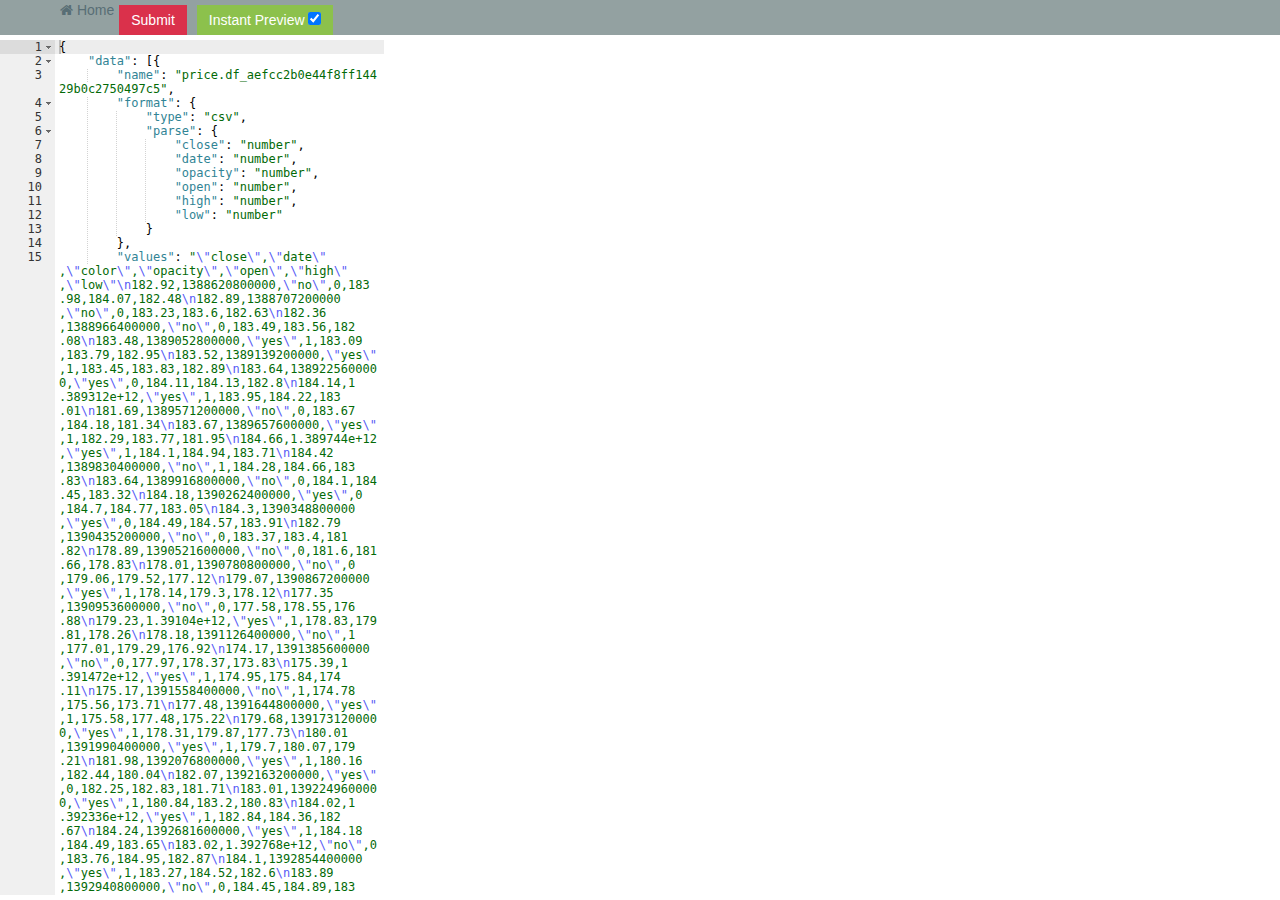
<file: candlestick.html>
<!doctype HTML>
<meta charset = 'utf-8'>
<html>
  <head>
    <link rel='stylesheet' href='./libraries/frameworks/uikit/css/uikit.min.css'>
    <link rel='stylesheet' href='./libraries/frameworks/uikit/css/docs.css'>
    <link rel='stylesheet' href='./css/googleopensans.css'>
    <link rel='stylesheet' href='./libraries/frameworks/uikit/css/index.css'>
    <link rel='stylesheet' href='./libraries/frameworks/uikit/css/jumbotron.css'>
    <link rel='stylesheet' href='./libraries/highlighters/highlight.js/css/solarized_dark.css'>
    <link rel='stylesheet' href='./css/local.css'>
    
    <script src='./js/jquery.min.js' type='text/javascript'></script>
    <script src='./libraries/frameworks/uikit/js/uikit.min.js' type='text/javascript'></script>
    <script src='./js/angular.min.js' type='text/javascript'></script>
    <script src='./js/ace.js' type='text/javascript'></script>
    <script src='./js/ui-ace.min.js' type='text/javascript'></script>
    <script src='./js/lodash.js' type='text/javascript'></script>
    <script src='./js/beautify.js' type='text/javascript'></script>
    <script src='./js/d3.v3.js' type='text/javascript'></script>
    <script src='./js/vega.js' type='text/javascript'></script>
    
    <style>
    .rChart {
      display: block;
      margin-left: auto; 
      margin-right: auto;
      width: 800px;
      height: 400px;
    }  
    </style>
    
  </head>
  <body ng-app='myApp' ng-controller='MainCtrl'>
    
    <div></div>    
        <nav class="uk-navbar">
      <ul class="uk-navbar-nav">
     <li>
      <!--a href="/index.html"-->
         
        <i class='uk-icon-home'> </i>Home
      <!--/a-->
    </li>
    <li>
         <button href="#" class='uk-button uk-button-danger' 
          style='margin-left:5px; margin-top:5px; margin-right:5px;' ng-click='parseSpec()'>
           Submit
          </button>
    </li>
    <li>
      <div class='uk-button uk-button-success' 
        style='margin-left:5px; margin-top:5px; margin-right:5px;'>
      Instant Preview
      <input id="checkSlave" type="checkbox" ng-model="preview">
     </div>
    </li>
  </ul>
    </nav>
        <div class="uk-grid">
  <div id='editor' ng-model='exampleCode' ui-ace="aceOptions">
  </div><br/>
   <div id='vis'>
     
   </div>
   
   <script>
    var lodash = angular.module('lodash', []);
    lodash.factory('_', function () {
      return window._;
      });
    
    var params = {
 "dom": "chart51b8784d52b7",
"width":    800,
"height":    400,
"bodyattrs": "ng-app='myApp' ng-controller='MainCtrl'",
"spec": {
 "data": [
 {
 "name": "price.df_aefcc2b0e44f8ff14429b0c2750497c5",
"format": {
 "type": "csv",
"parse": {
 "close": "number",
"date": "number",
"opacity": "number",
"open": "number",
"high": "number",
"low": "number" 
} 
},
"values": "\"close\",\"date\",\"color\",\"opacity\",\"open\",\"high\",\"low\"\n182.92,1388620800000,\"no\",0,183.98,184.07,182.48\n182.89,1388707200000,\"no\",0,183.23,183.6,182.63\n182.36,1388966400000,\"no\",0,183.49,183.56,182.08\n183.48,1389052800000,\"yes\",1,183.09,183.79,182.95\n183.52,1389139200000,\"yes\",1,183.45,183.83,182.89\n183.64,1389225600000,\"yes\",0,184.11,184.13,182.8\n184.14,1.389312e+12,\"yes\",1,183.95,184.22,183.01\n181.69,1389571200000,\"no\",0,183.67,184.18,181.34\n183.67,1389657600000,\"yes\",1,182.29,183.77,181.95\n184.66,1.389744e+12,\"yes\",1,184.1,184.94,183.71\n184.42,1389830400000,\"no\",1,184.28,184.66,183.83\n183.64,1389916800000,\"no\",0,184.1,184.45,183.32\n184.18,1390262400000,\"yes\",0,184.7,184.77,183.05\n184.3,1390348800000,\"yes\",0,184.49,184.57,183.91\n182.79,1390435200000,\"no\",0,183.37,183.4,181.82\n178.89,1390521600000,\"no\",0,181.6,181.66,178.83\n178.01,1390780800000,\"no\",0,179.06,179.52,177.12\n179.07,1390867200000,\"yes\",1,178.14,179.3,178.12\n177.35,1390953600000,\"no\",0,177.58,178.55,176.88\n179.23,1.39104e+12,\"yes\",1,178.83,179.81,178.26\n178.18,1391126400000,\"no\",1,177.01,179.29,176.92\n174.17,1391385600000,\"no\",0,177.97,178.37,173.83\n175.39,1.391472e+12,\"yes\",1,174.95,175.84,174.11\n175.17,1391558400000,\"no\",1,174.78,175.56,173.71\n177.48,1391644800000,\"yes\",1,175.58,177.48,175.22\n179.68,1391731200000,\"yes\",1,178.31,179.87,177.73\n180.01,1391990400000,\"yes\",1,179.7,180.07,179.21\n181.98,1392076800000,\"yes\",1,180.16,182.44,180.04\n182.07,1392163200000,\"yes\",0,182.25,182.83,181.71\n183.01,1392249600000,\"yes\",1,180.84,183.2,180.83\n184.02,1.392336e+12,\"yes\",1,182.84,184.36,182.67\n184.24,1392681600000,\"yes\",1,184.18,184.49,183.65\n183.02,1.392768e+12,\"no\",0,183.76,184.95,182.87\n184.1,1392854400000,\"yes\",1,183.27,184.52,182.6\n183.89,1392940800000,\"no\",0,184.45,184.89,183.8\n184.91,1.3932e+12,\"yes\",1,184.28,186.15,184.2\n184.84,1393286400000,\"no\",0,185.06,185.59,184.23\n184.85,1393372800000,\"yes\",0,185.11,185.6,184.33\n185.82,1393459200000,\"yes\",1,184.58,185.87,184.37\n186.29,1393545600000,\"yes\",1,185.79,187.15,185.05\n184.98,1393804800000,\"no\",1,184.65,185.45,183.75\n187.58,1393891200000,\"yes\",1,186.79,187.98,186.75" 
} 
],
"scales": [
 {
 "name": "fill",
"type": "ordinal",
"reverse": false,
"round": false,
"points": true,
"sort": true,
"range": [ "red", "green" ],
"domain": [ "no", "yes" ] 
},
{
 "name": "stroke",
"type": "ordinal",
"reverse": false,
"round": false,
"points": true,
"sort": true,
"range": [ "red", "green" ],
"domain": [ "no", "yes" ] 
},
{
 "name": "x",
"type": "time",
"reverse": false,
"round": false,
"clamp": false,
"nice": "week",
"range": "width",
"domain": {
 "fields": [
 {
 "data": "price.df_aefcc2b0e44f8ff14429b0c2750497c5",
"field": "data.date" 
},
{
 "data": "price.df_aefcc2b0e44f8ff14429b0c2750497c5",
"field": "data.date" 
} 
] 
} 
},
{
 "name": "y",
"type": "linear",
"reverse": false,
"round": false,
"clamp": false,
"nice": true,
"zero": false,
"range": "height",
"domain": {
 "fields": [
 {
 "data": "price.df_aefcc2b0e44f8ff14429b0c2750497c5",
"field": "data.close" 
},
{
 "data": "price.df_aefcc2b0e44f8ff14429b0c2750497c5",
"field": "data.open" 
},
{
 "data": "price.df_aefcc2b0e44f8ff14429b0c2750497c5",
"field": "data.high" 
},
{
 "data": "price.df_aefcc2b0e44f8ff14429b0c2750497c5",
"field": "data.low" 
} 
] 
} 
},
{
 "name": "opacity",
"type": "linear",
"reverse": false,
"round": false,
"clamp": false,
"nice": true,
"zero": false,
"range": [      0,      1 ],
"domain": {
 "fields": [
 {
 "data": "price.df_aefcc2b0e44f8ff14429b0c2750497c5",
"field": "data.opacity" 
} 
] 
} 
} 
],
"marks": [
 {
 "type": "rect",
"properties": {
 "update": {
 "y": {
 "scale": "y",
"field": "data.close" 
},
"x": {
 "scale": "x",
"field": "data.date" 
},
"fill": {
 "scale": "fill",
"field": "data.color" 
},
"fillOpacity": {
 "scale": "opacity",
"field": "data.opacity" 
},
"stroke": {
 "scale": "stroke",
"field": "data.color" 
},
"y2": {
 "scale": "y",
"field": "data.open" 
},
"width": {
 "value":      3 
} 
},
"ggvis": {
 "data": {
 "value": "price.df_aefcc2b0e44f8ff14429b0c2750497c5" 
} 
} 
},
"from": {
 "data": "price.df_aefcc2b0e44f8ff14429b0c2750497c5" 
} 
},
{
 "type": "rect",
"properties": {
 "update": {
 "x": {
 "scale": "x",
"field": "data.date" 
},
"fill": {
 "scale": "fill",
"field": "data.color" 
},
"stroke": {
 "scale": "stroke",
"field": "data.color" 
},
"y": {
 "scale": "y",
"field": "data.high" 
},
"y2": {
 "scale": "y",
"field": "data.low" 
},
"width": {
 "value":    0.5 
},
"fillOpacity": {
 "value":      1 
} 
},
"ggvis": {
 "data": {
 "value": "price.df_aefcc2b0e44f8ff14429b0c2750497c5" 
} 
} 
},
"from": {
 "data": "price.df_aefcc2b0e44f8ff14429b0c2750497c5" 
} 
} 
],
"width":    600,
"height":    400,
"legends": [
 {
 "fill": "fill",
"orient": "right",
"title": "" 
},
{
 "stroke": "stroke",
"orient": "right",
"title": "" 
} 
],
"axes": [
 {
 "type": "x",
"scale": "x",
"orient": "bottom",
"layer": "back",
"grid": true,
"title": "date" 
},
{
 "type": "y",
"scale": "y",
"orient": "left",
"layer": "back",
"grid": true,
"title": "close" 
} 
],
"padding": null,
"ggvis_opts": {
 "width":    600,
"height":    400,
"keep_aspect": false,
"resizable": true,
"padding": {},
"duration":    250,
"renderer": "svg",
"hover_duration":      0 
},
"handlers": [] 
},
"id": "chart51b8784d52b7" 
}
    var myApp = angular.module('myApp', ['ui.ace', 'lodash'], 
      function($locationProvider){
        $locationProvider.html5Mode(true);
      }
    )
      
    // parse a spec and create a visualization view
    function parse(spec) {
      return vg.parse.spec(spec, function(chart){
        chart({el:'#vis'}).update(); 
      })
    }
    
    
    myApp.controller('MainCtrl', function($scope, $http, $location){  
      $scope.preview = true
      $scope.exampleCode = js_beautify(JSON.stringify(params.spec))
      
      $scope.aceOptions = {
        theme: 'solarized_light',
        mode: 'json',
        useWrapMode : true
      }
      
      $scope.parseSpec = function(){
        parse(JSON.parse($scope.exampleCode))
      }
      
      $scope.$watch('exampleCode', _.debounce(function(newCode){
        $scope.exampleCode = newCode
        if ($scope.preview){
          $scope.parseSpec()
        }
      }, 3000))
    })
   </script>
    
    
      <script>
      </script>     
          
  </body>
</html>
</file>
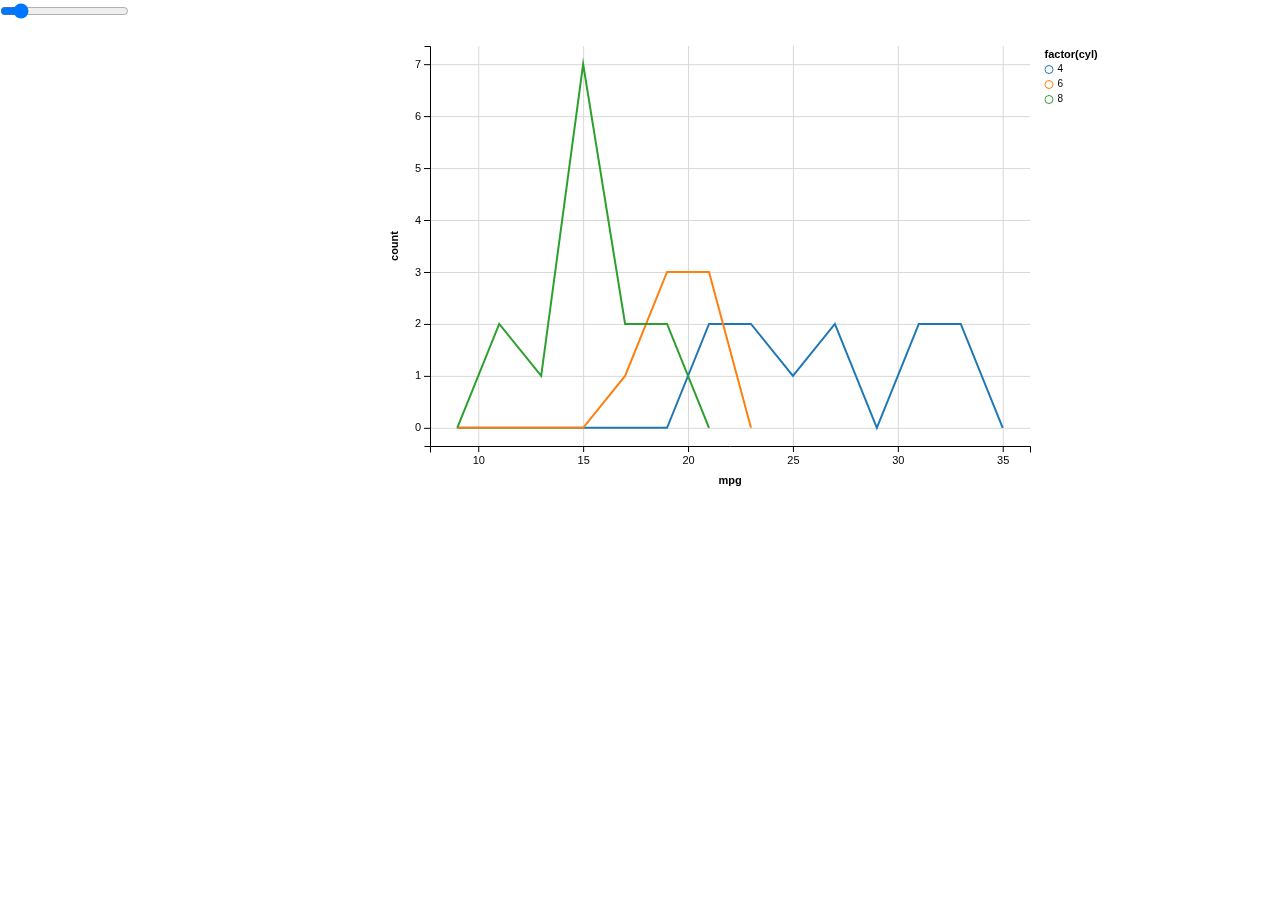
<file: experiment1.html>
<!doctype HTML>
<meta charset = 'utf-8'>
<html>
  <head>
    <link rel='stylesheet' href='libraries/frameworks/uikit/css/uikit.min.css'>
    <link rel='stylesheet' href='libraries/frameworks/uikit/css/docs.css'>
    <link rel='stylesheet' href='css/googleopensans.css'>
    <link rel='stylesheet' href='libraries/frameworks/uikit/css/index.css'>
    <link rel='stylesheet' href='libraries/frameworks/uikit/css/jumbotron.css'>
    <link rel='stylesheet' href='libraries/highlighters/highlight.js/css/solarized_dark.css'>
    <link rel='stylesheet' href='css/local.css'>
    
    <script src='js/jquery.min.js' type='text/javascript'></script>
    <script src='libraries/frameworks/uikit/js/uikit.min.js' type='text/javascript'></script>
    <script src='js/angular.min.js' type='text/javascript'></script>
    <script src='js/ace.js' type='text/javascript'></script>
    <script src='js/ui-ace.min.js' type='text/javascript'></script>
    <script src='js/lodash.js' type='text/javascript'></script>
    <script src='js/lodash_load.js' type='text/javascript'></script>
    <script src='js/beautify.js' type='text/javascript'></script>
    <script src='js/d3.v3.js' type='text/javascript'></script>
    <script src='js/vega.js' type='text/javascript'></script>
    <script src='js/ggvis.js' type='text/javascript'></script>
    
    <style>
    .rChart {
      display: block;
      margin-left: auto; 
      margin-right: auto;
      width: 800px;
      height: 400px;
    }  
    </style>
    
  </head>
  <body ng-app ng-controller='rChartsCtrl'>
    
    
      <div class='container'>
      <!--<input id='slider' type='range' min=1960 max=2010 ng-model='year' width=200>
      <span ng-bind='year'></span>-->
      <input type='range' ng-model='ctrls.mysize' min=1 max=10 />
      <div id='vis' class='rChart datamaps'></div>  
      </div>
      <script>
      var ctrls = {
        'mysize': 2
      }
      // parse a spec and create a visualization view
      function parse(spec) {
        return vg.parse.spec(spec, function(chart){
          chart({el:'#vis'}).update(); 
        })
      }
    
      function rChartsCtrl($scope){
        $scope.ctrls = ctrls;
        $scope.$watch('ctrls.mysize', function(linesize){
          opts.spec.marks[0].marks[0].properties.update.strokeWidth = {'value': +linesize}
          parse(opts.spec);
        },true)
      }
      </script>    
    <script>
  var opts = {
 "dom": "chartd642fc278e6",
"width":    800,
"height":    400,
"bodyattrs": "ng-app ng-controller='rChartsCtrl'",
"spec": {
 "data": [
 {
 "name": "mtcars0/regroup1/bin2_flat",
"format": {
 "type": "csv",
"parse": {
 "cyl": "number",
"x_": "number",
"count_": "number" 
} 
},
"values": "\"cyl\",\"factor(cyl)\",\"x_\",\"count_\"\n4,\"4\",9,0\n4,\"4\",11,0\n4,\"4\",13,0\n4,\"4\",15,0\n4,\"4\",17,0\n4,\"4\",19,0\n4,\"4\",21,2\n4,\"4\",23,2\n4,\"4\",25,1\n4,\"4\",27,2\n4,\"4\",29,0\n4,\"4\",31,2\n4,\"4\",33,2\n4,\"4\",35,0\n6,\"6\",9,0\n6,\"6\",11,0\n6,\"6\",13,0\n6,\"6\",15,0\n6,\"6\",17,1\n6,\"6\",19,3\n6,\"6\",21,3\n6,\"6\",23,0\n8,\"8\",9,0\n8,\"8\",11,2\n8,\"8\",13,1\n8,\"8\",15,7\n8,\"8\",17,2\n8,\"8\",19,2\n8,\"8\",21,0" 
},
{
 "name": "mtcars0/regroup1/bin2",
"source": "mtcars0/regroup1/bin2_flat",
"transform": [
 {
 "type": "treefacet",
"keys": [
 "data.cyl" 
] 
} 
] 
},
{
 "name": "scale/stroke",
"format": {
 "type": "csv",
"parse": null 
},
"values": "\"domain\"\n\"4\"\n\"6\"\n\"8\"" 
},
{
 "name": "scale/x",
"format": {
 "type": "csv",
"parse": {
 "domain": "number" 
} 
},
"values": "\"domain\"\n7.7\n36.3" 
},
{
 "name": "scale/y",
"format": {
 "type": "csv",
"parse": {
 "domain": "number" 
} 
},
"values": "\"domain\"\n-0.35\n7.35" 
} 
],
"scales": [
 {
 "name": "stroke",
"type": "ordinal",
"domain": {
 "data": "scale/stroke",
"field": "data.domain" 
},
"points": true,
"sort": false,
"range": "category10" 
},
{
 "name": "x",
"domain": {
 "data": "scale/x",
"field": "data.domain" 
},
"zero": false,
"nice": false,
"clamp": false,
"range": "width" 
},
{
 "name": "y",
"domain": {
 "data": "scale/y",
"field": "data.domain" 
},
"zero": false,
"nice": false,
"clamp": false,
"range": "height" 
} 
],
"marks": [
 {
 "type": "group",
"from": {
 "data": "mtcars0/regroup1/bin2" 
},
"marks": [
 {
 "type": "line",
"properties": {
 "update": {
 "stroke": {
 "scale": "stroke",
"field": "data.factor(cyl)" 
},
"strokeWidth": {
 "value":      2 
},
"x": {
 "scale": "x",
"field": "data.x_" 
},
"y": {
 "scale": "y",
"field": "data.count_" 
} 
},
"ggvis": {
 "data": {
 "value": "mtcars0/regroup1/bin2" 
} 
} 
} 
} 
] 
} 
],
"width":    600,
"height":    400,
"legends": [
 {
 "orient": "right",
"stroke": "stroke",
"title": "factor(cyl)" 
} 
],
"axes": [
 {
 "type": "x",
"scale": "x",
"orient": "bottom",
"layer": "back",
"grid": true,
"title": "mpg" 
},
{
 "type": "y",
"scale": "y",
"orient": "left",
"layer": "back",
"grid": true,
"title": "count" 
} 
],
"padding": null,
"ggvis_opts": {
 "width":    600,
"height":    400,
"keep_aspect": false,
"resizable": true,
"padding": {},
"duration":    250,
"renderer": "svg",
"hover_duration":      0 
},
"handlers": null 
},
"id": "chartd642fc278e6" 
}
</script>
    
    
        <script>
        </script>
            
  </body>
</html>
</file>
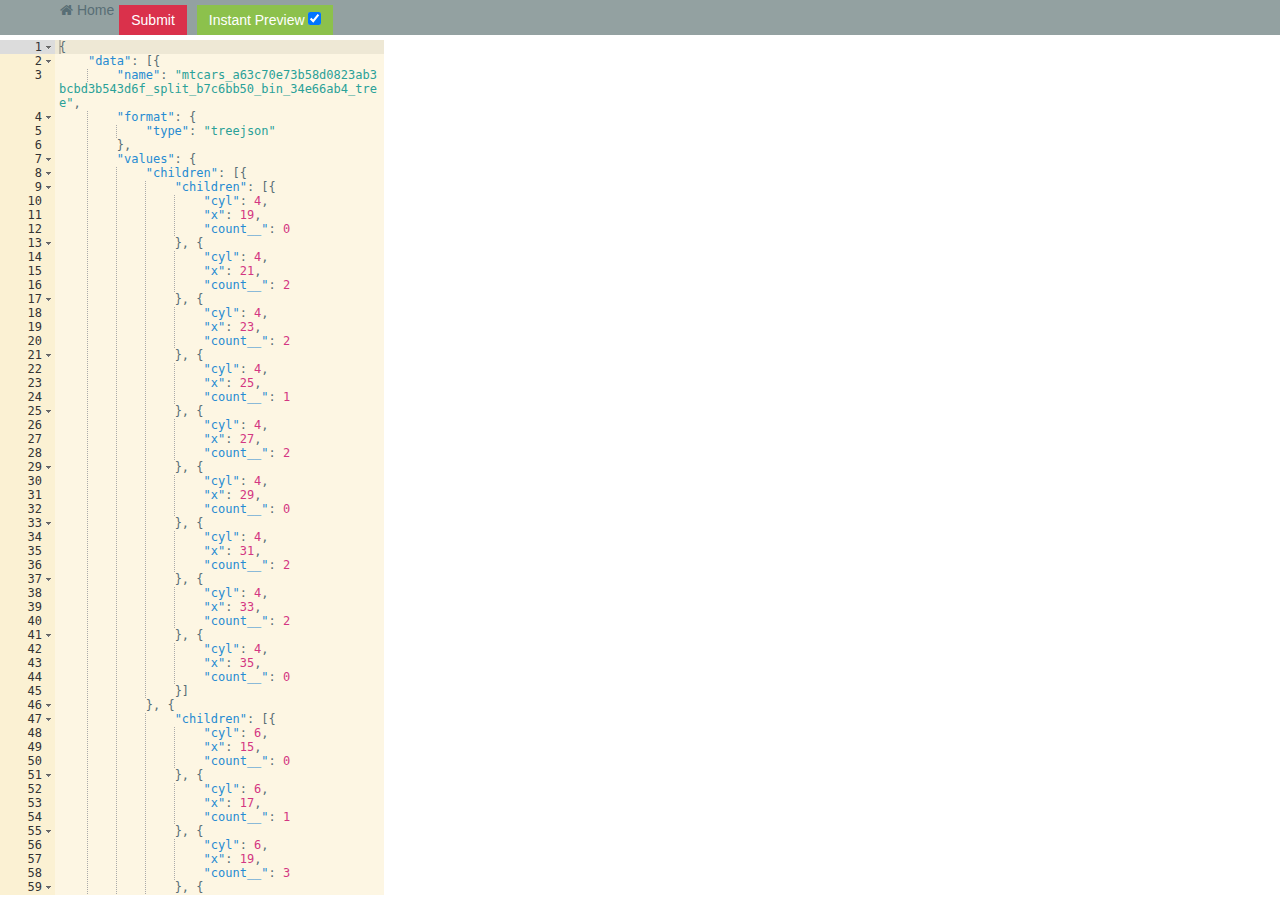
<file: index_from_rCharts.html>
<!doctype HTML>
<meta charset = 'utf-8'>
<html>
  <head>
    <link rel='stylesheet' href='./libraries/frameworks/uikit/css/uikit.min.css'>
    <link rel='stylesheet' href='./libraries/frameworks/uikit/css/docs.css'>
    <link rel='stylesheet' href='./css/googleopensans.css'>
    <link rel='stylesheet' href='./libraries/frameworks/uikit/css/index.css'>
    <link rel='stylesheet' href='./libraries/frameworks/uikit/css/jumbotron.css'>
    <link rel='stylesheet' href='./libraries/highlighters/highlight.js/css/solarized_dark.css'>
    <link rel='stylesheet' href='./css/local.css'>
    
    <script src='./js/jquery.min.js' type='text/javascript'></script>
    <script src='./libraries/frameworks/uikit/js/uikit.min.js' type='text/javascript'></script>
    <script src='./js/angular.min.js' type='text/javascript'></script>
    <script src='./js/ace.js' type='text/javascript'></script>
    <script src='./js/ui-ace.min.js' type='text/javascript'></script>
    <script src='./js/lodash.js' type='text/javascript'></script>
    <script src='./js/beautify.js' type='text/javascript'></script>
    <script src='./js/d3.v3.js' type='text/javascript'></script>
    <script src='./js/vega.js' type='text/javascript'></script>
    
    <style>
    .rChart {
      display: block;
      margin-left: auto; 
      margin-right: auto;
      width: 800px;
      height: 400px;
    }  
    </style>
    
  </head>
  <body ng-app='myApp' ng-controller='MainCtrl'>
    
    <div></div>    
        <nav class="uk-navbar">
      <ul class="uk-navbar-nav">
     <li>
      <!--a href="/index.html"-->
         
        <i class='uk-icon-home'> </i>Home
      <!--/a-->
    </li>
    <li>
         <button href="#" class='uk-button uk-button-danger' 
          style='margin-left:5px; margin-top:5px; margin-right:5px;' ng-click='parseSpec()'>
           Submit
          </button>
    </li>
    <li>
      <div class='uk-button uk-button-success' 
        style='margin-left:5px; margin-top:5px; margin-right:5px;'>
      Instant Preview
      <input id="checkSlave" type="checkbox" ng-model="preview">
     </div>
    </li>
  </ul>
    </nav>
        <div class="uk-grid">
  <div id='editor' ng-model='exampleCode' ui-ace="aceOptions">
  </div><br/>
   <div id='vis'>
     
   </div>
   
   <script>
    var lodash = angular.module('lodash', []);
    lodash.factory('_', function () {
      return window._;
      });
    
    var params = {
 "dom": "chart2acc54d075ce",
"width":    800,
"height":    400,
"bodyattrs": "ng-app='myApp' ng-controller='MainCtrl'",
"spec": {
 "data": [
 {
 "name": "mtcars_a63c70e73b58d0823ab3bcbd3b543d6f_split_b7c6bb50_bin_34e66ab4_tree",
"format": {
 "type": "treejson" 
},
"values": {
 "children": [
 {
 "children": [
 {
 "cyl":      4,
"x":     19,
"count__":      0 
},
{
 "cyl":      4,
"x":     21,
"count__":      2 
},
{
 "cyl":      4,
"x":     23,
"count__":      2 
},
{
 "cyl":      4,
"x":     25,
"count__":      1 
},
{
 "cyl":      4,
"x":     27,
"count__":      2 
},
{
 "cyl":      4,
"x":     29,
"count__":      0 
},
{
 "cyl":      4,
"x":     31,
"count__":      2 
},
{
 "cyl":      4,
"x":     33,
"count__":      2 
},
{
 "cyl":      4,
"x":     35,
"count__":      0 
} 
] 
},
{
 "children": [
 {
 "cyl":      6,
"x":     15,
"count__":      0 
},
{
 "cyl":      6,
"x":     17,
"count__":      1 
},
{
 "cyl":      6,
"x":     19,
"count__":      3 
},
{
 "cyl":      6,
"x":     21,
"count__":      3 
},
{
 "cyl":      6,
"x":     23,
"count__":      0 
} 
] 
},
{
 "children": [
 {
 "cyl":      8,
"x":      9,
"count__":      0 
},
{
 "cyl":      8,
"x":     11,
"count__":      2 
},
{
 "cyl":      8,
"x":     13,
"count__":      1 
},
{
 "cyl":      8,
"x":     15,
"count__":      7 
},
{
 "cyl":      8,
"x":     17,
"count__":      2 
},
{
 "cyl":      8,
"x":     19,
"count__":      2 
},
{
 "cyl":      8,
"x":     21,
"count__":      0 
} 
] 
} 
] 
} 
},
{
 "name": "mtcars_a63c70e73b58d0823ab3bcbd3b543d6f_split_b7c6bb50_bin_34e66ab4",
"source": "mtcars_a63c70e73b58d0823ab3bcbd3b543d6f_split_b7c6bb50_bin_34e66ab4_tree",
"transform": [
 {
 "type": "flatten" 
} 
] 
} 
],
"scales": [
 {
 "name": "stroke",
"type": "linear",
"reverse": false,
"round": false,
"clamp": false,
"nice": true,
"zero": false,
"range": [ "#132B43", "#56B1F7" ],
"domain": {
 "fields": [
 {
 "data": "mtcars_a63c70e73b58d0823ab3bcbd3b543d6f_split_b7c6bb50_bin_34e66ab4",
"field": "data.cyl" 
} 
] 
} 
},
{
 "name": "x",
"type": "linear",
"reverse": false,
"round": false,
"clamp": false,
"nice": true,
"zero": false,
"range": "width",
"domain": {
 "fields": [
 {
 "data": "mtcars_a63c70e73b58d0823ab3bcbd3b543d6f_split_b7c6bb50_bin_34e66ab4",
"field": "data.x" 
} 
] 
} 
},
{
 "name": "y",
"type": "linear",
"reverse": false,
"round": false,
"clamp": false,
"nice": true,
"zero": false,
"range": "height",
"domain": {
 "fields": [
 {
 "data": "mtcars_a63c70e73b58d0823ab3bcbd3b543d6f_split_b7c6bb50_bin_34e66ab4",
"field": "data.count__" 
} 
] 
} 
} 
],
"marks": [
 {
 "type": "group",
"from": {
 "data": "mtcars_a63c70e73b58d0823ab3bcbd3b543d6f_split_b7c6bb50_bin_34e66ab4_tree" 
},
"marks": [
 {
 "type": "line",
"properties": {
 "update": {
 "stroke": {
 "scale": "stroke",
"field": "data.cyl" 
},
"strokeWidth": {
 "value":      4 
},
"x": {
 "scale": "x",
"field": "data.x" 
},
"y": {
 "scale": "y",
"field": "data.count__" 
} 
},
"ggvis": {
 "data": {
 "value": "mtcars_a63c70e73b58d0823ab3bcbd3b543d6f_split_b7c6bb50_bin_34e66ab4_tree" 
} 
} 
} 
} 
] 
} 
],
"width":    600,
"height":    400,
"legends": [
 {
 "stroke": "stroke",
"orient": "right",
"title": "cyl" 
} 
],
"axes": [
 {
 "type": "x",
"scale": "x",
"orient": "bottom",
"layer": "back",
"grid": true,
"title": "x" 
},
{
 "type": "y",
"scale": "y",
"orient": "left",
"layer": "back",
"grid": true,
"title": "count__" 
} 
],
"padding": null,
"ggvis_opts": {
 "width":    600,
"height":    400,
"keep_aspect": false,
"resizable": true,
"padding": {},
"duration":    250,
"renderer": "svg",
"hover_duration":      0 
},
"handlers": [] 
},
"id": "chart2acc54d075ce" 
}
    var myApp = angular.module('myApp', ['ui.ace', 'lodash'], 
      function($locationProvider){
        $locationProvider.html5Mode(true);
      }
    )
      
    // parse a spec and create a visualization view
    function parse(spec) {
      return vg.parse.spec(spec, function(chart){
        chart({el:'#vis'}).update(); 
      })
    }
    
    
    myApp.controller('MainCtrl', function($scope, $http, $location){  
      $scope.preview = true
      $scope.exampleCode = js_beautify(JSON.stringify(params.spec))
      
      $scope.aceOptions = {
        theme: 'solarized_light',
        mode: 'json',
        useWrapMode : true
      }
      
      $scope.parseSpec = function(){
        parse(JSON.parse($scope.exampleCode))
      }
      
      $scope.$watch('exampleCode', _.debounce(function(newCode){
        $scope.exampleCode = newCode
        if ($scope.preview){
          $scope.parseSpec()
        }
      }, 3000))
    })
   </script>
    
    
      <script>
      </script>     
          
  </body>
</html>
</file>
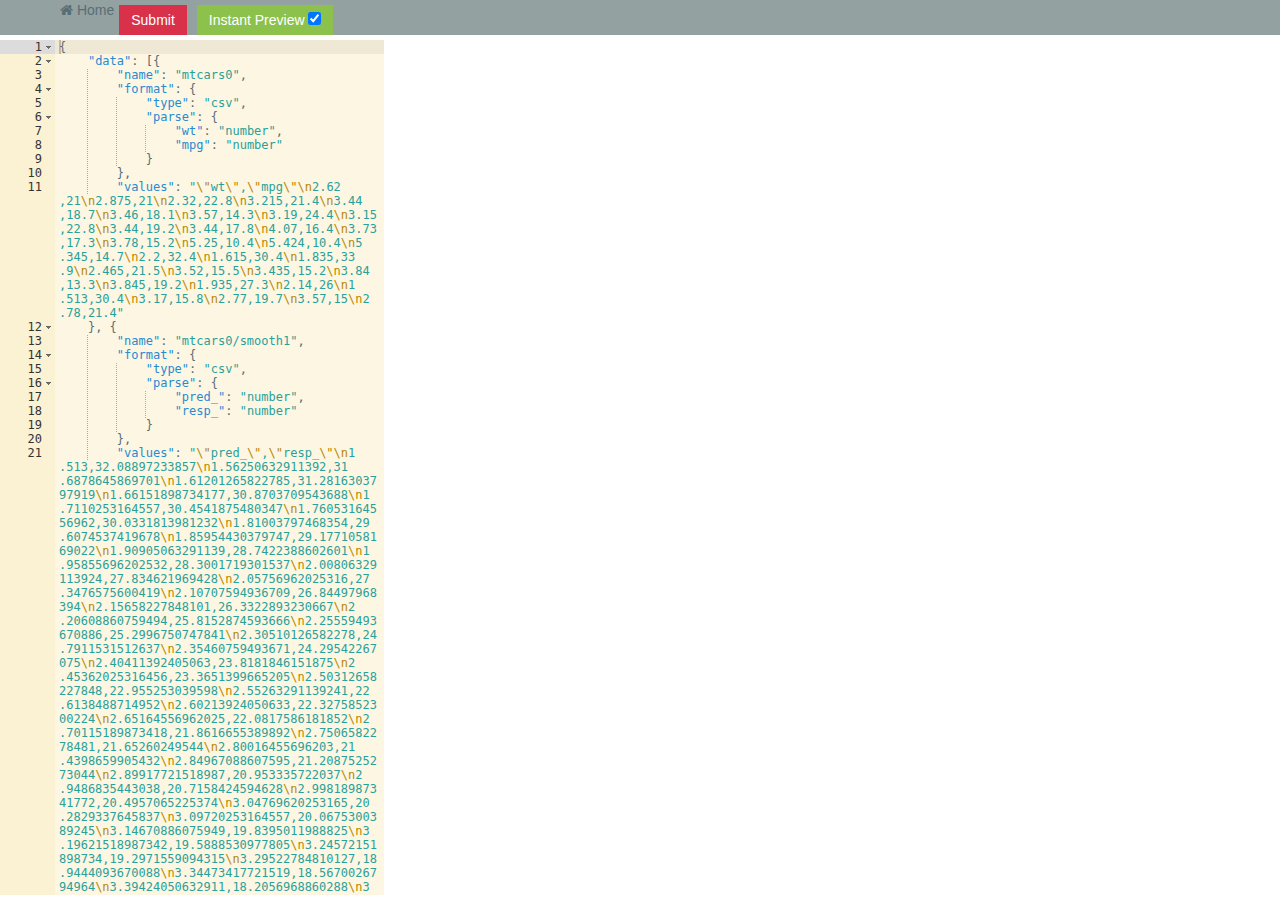
<file: vega_example.html>
<!doctype HTML>
<meta charset = 'utf-8'>
<html>
  <head>
    <link rel='stylesheet' href='libraries/frameworks/uikit/css/uikit.min.css'>
    <link rel='stylesheet' href='libraries/frameworks/uikit/css/docs.css'>
    <link rel='stylesheet' href='css/googleopensans.css'>
    <link rel='stylesheet' href='libraries/frameworks/uikit/css/index.css'>
    <link rel='stylesheet' href='libraries/frameworks/uikit/css/jumbotron.css'>
    <link rel='stylesheet' href='libraries/highlighters/highlight.js/css/solarized_dark.css'>
    <link rel='stylesheet' href='css/local.css'>
    
    <script src='js/jquery.min.js' type='text/javascript'></script>
    <script src='libraries/frameworks/uikit/js/uikit.min.js' type='text/javascript'></script>
    <script src='js/angular.min.js' type='text/javascript'></script>
    <script src='js/ace.js' type='text/javascript'></script>
    <script src='js/ui-ace.min.js' type='text/javascript'></script>
    <script src='js/lodash.js' type='text/javascript'></script>
    <script src='js/beautify.js' type='text/javascript'></script>
    <script src='js/d3.v3.js' type='text/javascript'></script>
    <script src='js/vega.js' type='text/javascript'></script>
    
    <style>
    .rChart {
      display: block;
      margin-left: auto; 
      margin-right: auto;
      width: 800px;
      height: 400px;
    }  
    </style>
    
  </head>
  <body ng-app='myApp' ng-controller='MainCtrl'>
    
    <div></div>    
    <nav class="uk-navbar">
  <ul class="uk-navbar-nav">
 <li>
  <!--a href="/index.html"-->
     
    <i class='uk-icon-home'> </i>Home
  <!--/a-->
</li>
<li>
     <button href="#" class='uk-button uk-button-danger' 
      style='margin-left:5px; margin-top:5px; margin-right:5px;' ng-click='parseSpec()'>
       Submit
      </button>
</li>
<li>
  <div class='uk-button uk-button-success' 
    style='margin-left:5px; margin-top:5px; margin-right:5px;'>
  Instant Preview
  <input id="checkSlave" type="checkbox" ng-model="preview">
 </div>
</li>
</ul>
</nav>
    <div class="uk-grid">
<div id='editor' ng-model='exampleCode' ui-ace="aceOptions">
</div><br/>
<div id='vis'>
 
</div>

<script>
var lodash = angular.module('lodash', []);
lodash.factory('_', function () {
  return window._;
  });

var params = {
 "dom": "chart19742f07218b",
"width":    800,
"height":    400,
"bodyattrs": "ng-app='myApp' ng-controller='MainCtrl'",
"spec": {
 "data": [
 {
 "name": "mtcars0",
"format": {
 "type": "csv",
"parse": {
 "wt": "number",
"mpg": "number" 
} 
},
"values": "\"wt\",\"mpg\"\n2.62,21\n2.875,21\n2.32,22.8\n3.215,21.4\n3.44,18.7\n3.46,18.1\n3.57,14.3\n3.19,24.4\n3.15,22.8\n3.44,19.2\n3.44,17.8\n4.07,16.4\n3.73,17.3\n3.78,15.2\n5.25,10.4\n5.424,10.4\n5.345,14.7\n2.2,32.4\n1.615,30.4\n1.835,33.9\n2.465,21.5\n3.52,15.5\n3.435,15.2\n3.84,13.3\n3.845,19.2\n1.935,27.3\n2.14,26\n1.513,30.4\n3.17,15.8\n2.77,19.7\n3.57,15\n2.78,21.4" 
},
{
 "name": "mtcars0/smooth1",
"format": {
 "type": "csv",
"parse": {
 "pred_": "number",
"resp_": "number" 
} 
},
"values": "\"pred_\",\"resp_\"\n1.513,32.08897233857\n1.56250632911392,31.6878645869701\n1.61201265822785,31.2816303797919\n1.66151898734177,30.8703709543688\n1.7110253164557,30.4541875480347\n1.76053164556962,30.0331813981232\n1.81003797468354,29.6074537419678\n1.85954430379747,29.1771058169022\n1.90905063291139,28.7422388602601\n1.95855696202532,28.3001719301537\n2.00806329113924,27.834621969428\n2.05756962025316,27.3476575600419\n2.10707594936709,26.84497968394\n2.15658227848101,26.3322893230667\n2.20608860759494,25.8152874593666\n2.25559493670886,25.2996750747841\n2.30510126582278,24.7911531512637\n2.35460759493671,24.29542267075\n2.40411392405063,23.8181846151875\n2.45362025316456,23.3651399665205\n2.50312658227848,22.955253039598\n2.55263291139241,22.6138488714952\n2.60213924050633,22.3275852300224\n2.65164556962025,22.0817586181852\n2.70115189873418,21.8616655389892\n2.7506582278481,21.65260249544\n2.80016455696203,21.4398659905432\n2.84967088607595,21.2087525273044\n2.89917721518987,20.953335722037\n2.9486835443038,20.7158424594628\n2.99818987341772,20.4957065225374\n3.04769620253165,20.2829337645837\n3.09720253164557,20.0675300389245\n3.14670886075949,19.8395011988825\n3.19621518987342,19.5888530977805\n3.24572151898734,19.2971559094315\n3.29522784810127,18.9444093670088\n3.34473417721519,18.5670026794964\n3.39424050632911,18.2056968860288\n3.44374683544304,17.9009022641924\n3.49325316455696,17.620602502374\n3.54275949367089,17.3400153015964\n3.59226582278481,17.079077805285\n3.64177215189873,16.8175887231322\n3.69127848101266,16.5575726926136\n3.74078481012658,16.3083303048321\n3.79029113924051,16.0791621508901\n3.83979746835443,15.8793688218903\n3.88930379746835,15.7018119854881\n3.93881012658228,15.5259429561214\n3.9883164556962,15.3517253848296\n4.03782278481013,15.1793328075288\n4.08732911392405,15.0089387601353\n4.13683544303798,14.8407167785652\n4.1863417721519,14.6748403987346\n4.23584810126582,14.5114831565596\n4.28535443037975,14.3508185879563\n4.33486075949367,14.193020228841\n4.3843670886076,14.0382616151298\n4.43387341772152,13.8867162827388\n4.48337974683544,13.7385577675841\n4.53288607594937,13.5939596055819\n4.58239240506329,13.4530953326483\n4.63189873417722,13.3161384846995\n4.68140506329114,13.1832625976516\n4.73091139240506,13.0546412074207\n4.78041772151899,12.930447849923\n4.82992405063291,12.8108560610747\n4.87943037974684,12.6960393767918\n4.92893670886076,12.5861713329905\n4.97844303797468,12.4814254655869\n5.02794936708861,12.3819753104973\n5.07745569620253,12.2879944036376\n5.12696202531646,12.1996562809241\n5.17646835443038,12.117134478273\n5.2259746835443,12.0406025316002\n5.27548101265823,11.9702339768221\n5.32498734177215,11.9062023498547\n5.37449367088608,11.8486811866141\n5.424,11.7978440230166" 
},
{
 "name": "scale/x",
"format": {
 "type": "csv",
"parse": {
 "domain": "number" 
} 
},
"values": "\"domain\"\n1.31745\n5.61955" 
},
{
 "name": "scale/y",
"format": {
 "type": "csv",
"parse": {
 "domain": "number" 
} 
},
"values": "\"domain\"\n9.225\n35.075" 
} 
],
"scales": [
 {
 "name": "x",
"domain": {
 "data": "scale/x",
"field": "data.domain" 
},
"zero": false,
"nice": false,
"clamp": false,
"range": "width" 
},
{
 "name": "y",
"domain": {
 "data": "scale/y",
"field": "data.domain" 
},
"zero": false,
"nice": false,
"clamp": false,
"range": "height" 
} 
],
"marks": [
 {
 "type": "symbol",
"properties": {
 "update": {
 "fill": {
 "value": "#000000" 
},
"size": {
 "value":     50 
},
"x": {
 "scale": "x",
"field": "data.wt" 
},
"y": {
 "scale": "y",
"field": "data.mpg" 
} 
},
"ggvis": {
 "data": {
 "value": "mtcars0" 
} 
} 
},
"from": {
 "data": "mtcars0" 
} 
},
{
 "type": "line",
"properties": {
 "update": {
 "stroke": {
 "value": "#000000" 
},
"strokeWidth": {
 "value":      2 
},
"x": {
 "scale": "x",
"field": "data.pred_" 
},
"y": {
 "scale": "y",
"field": "data.resp_" 
},
"fill": {
 "value": "transparent" 
} 
},
"ggvis": {
 "data": {
 "value": "mtcars0/smooth1" 
} 
} 
},
"from": {
 "data": "mtcars0/smooth1" 
} 
} 
],
"width":    600,
"height":    400,
"legends": [],
"axes": [
 {
 "type": "x",
"scale": "x",
"orient": "bottom",
"layer": "back",
"grid": true,
"title": "wt" 
},
{
 "type": "y",
"scale": "y",
"orient": "left",
"layer": "back",
"grid": true,
"title": "mpg" 
} 
],
"padding": null,
"ggvis_opts": {
 "width":    600,
"height":    400,
"keep_aspect": false,
"resizable": true,
"padding": {},
"duration":    250,
"renderer": "svg",
"hover_duration":      0 
},
"handlers": null 
},
"id": "chart19742f07218b" 
}
var myApp = angular.module('myApp', ['ui.ace', 'lodash'], 
  function($locationProvider){
    $locationProvider.html5Mode(true);
  }
)
  
// parse a spec and create a visualization view
function parse(spec) {
  return vg.parse.spec(spec, function(chart){
    chart({el:'#vis'}).update(); 
  })
}


myApp.controller('MainCtrl', function($scope, $http, $location){  
  $scope.preview = true
  $scope.exampleCode = js_beautify(JSON.stringify(params.spec))
  
  $scope.aceOptions = {
    theme: 'solarized_light',
    mode: 'json',
    useWrapMode : true
  }
  
  $scope.parseSpec = function(){
    parse(JSON.parse($scope.exampleCode))
  }
  
  $scope.$watch('exampleCode', _.debounce(function(newCode){
    $scope.exampleCode = newCode
    if ($scope.preview){
      $scope.parseSpec()
    }
  }, 3000))
})
</script>
    
    
      <script>
      </script>     
          
  </body>
</html>
</file>
<file: css/googleopensans.css>
@font-face {
  font-family: 'Open Sans Condensed';
  font-style: normal;
  font-weight: 700;
  src: local('Open Sans Condensed Bold'), local('OpenSans-CondensedBold'), url(http://themes.googleusercontent.com/static/fonts/opensanscondensed/v7/gk5FxslNkTTHtojXrkp-xONSK5BxN3NFS4EJkViHIqo.woff) format('woff');
}
</file>
<file: libraries/frameworks/uikit/css/index.css>
@import url(http://fonts.googleapis.com/css?family=Source+Sans+Pro:300,400,700);
@import url(http://fonts.googleapis.com/css?family=Source+Code+Pro);
@import url(http://fonts.googleapis.com/css?family=Montserrat);

/* Solarized Color Scheme for Navbar */
.uk-navbar {
    background-color: #93a1a1;
    color: #586e75;
}
.uk-navbar-nav > li.uk-active > a {
  background-color: #b58900;
  color: white;
}
.uk-navbar-nav > li > a {
  color: #586e75;
}

#main {
   margin-top: 40px; 
}
.tm-nav > li > a {
  color: #777;
  font-family:"Source Sans Pro";
  font-weight: 300;
}
.tm-nav > li li > a {
  color: #777;
  font-family:"Source Sans Pro";
  font-weight: 300;
  margin-left: 5px;
}
.tm-nav .uk-nav-header {
  color: #222;
  font-weight: 400;
  font-family:"Montserrat", "Source Sans Pro";
}
.uk-navbar {
  padding-left: 60px;
  padding-right: 60px;
}
#main-article {
  border-left: 1px solid #E5E5E5;
}
.uk-tab-right .uk-active {
  border-right: 3px solid #ba5d0f;
}

#article .uk-grid {
  margin-top: 40px;
}

p {
font-size: 16px;
line-height: 24px;
text-align: justify;
font-weight: 300;
font-family:  "Source Sans Pro", "Montserrat" ;
  color: #222;
}
pre {
background: transparent;
border: none;
padding: 0px;
}
pre > code {
font-family: "Source Code Pro";
padding: 15px;
font-size: 14px;
}
.uk-table thead {
font-family: "Source Sans Pro";
font-weight: 400;
}
.highlight {
background-color: #FFFF88;
}
</file>
<file: libraries/frameworks/uikit/css/jumbotron.css>
.jumbotron {
  padding: 30px;
  margin-bottom: 30px;
  font-size: 21px;
  font-weight: 200;
  line-height: 2.1428571435;
  color: inherit;
/*  background-color: #eeeeee;*/
  background-color: #fdf6e3;
}

.jumbotron a{
  font-size: 14px;
  line-height: 28px;
}

.jumbotron h1 {
  line-height: 1;
/*  color: inherit;*/
  color: #002b36;
  font-family: "Open Sans Condensed", sans-serif;
}

.jumbotron p {
  line-height: 1.4;
}

.jumbotron .uk-article-lead {
    font-size: 24px;
    line-height: 36px;
}


.container .jumbotron {
  border-radius: 6px;
}

#features p{
  font-size: 16px;
  line-height: 28px;
}

#features h1, h2 {
   font-family: "Open Sans Condensed"; 
}

@media screen and (min-width: 768px) {
  .jumbotron {
    padding-top: 48px;
    padding-bottom: 48px;
  }
  .container .jumbotron {
    padding-right: 60px;
    padding-left: 60px;
  }
  .jumbotron h1 {
    font-size: 54px;
  }
}
</file>
<file: libraries/highlighters/highlight.js/css/solarized_dark.css>
/*

Orginal Style from ethanschoonover.com/solarized (c) Jeremy Hull <sourdrums@gmail.com>

*/

pre code {
  display: block; padding: 0.5em;
  background: #002b36; color: #839496;
}

pre .comment,
pre .template_comment,
pre .diff .header,
pre .doctype,
pre .pi,
pre .lisp .string,
pre .javadoc {
  color: #586e75;
  font-style: italic;
}

pre .keyword,
pre .winutils,
pre .method,
pre .addition,
pre .css .tag,
pre .request,
pre .status {
  color: #859900;
}

pre .number,
pre .command,
pre .string,
pre .tag .value,
pre .phpdoc,
pre .tex .formula,
pre .regexp,
pre .hexcolor {
  color: #2aa198;
}

pre .title,
pre .localvars,
pre .chunk,
pre .decorator,
pre .builtin,
pre .built_in,
pre .identifier,
pre .title .keymethods,
pre .vhdl .literal,
pre .id {
  color: #268bd2;
}

pre .attribute,
pre .variable,
pre .instancevar,
pre .lisp .body,
pre .smalltalk .number,
pre .constant,
pre .class .title,
pre .parent,
pre .haskell .type {
  color: #b58900;
}

pre .preprocessor,
pre .preprocessor .keyword,
pre .shebang,
pre .symbol,
pre .diff .change,
pre .special,
pre .keymethods,
pre .attr_selector,
pre .important,
pre .subst,
pre .cdata {
  color: #cb4b16;
}

pre .deletion {
  color: #dc322f;
}

pre .tex .formula {
  background: #073642;
}
</file>
<file: css/local.css>
#editor { 
  position: absolute;
  top: 40px;
  left: 0px;
  width: 30%;
  height: 95%;
}

#vis { 
  position: absolute;
  top: 40px;
  right: 0px;
  width: 70%;
  height: 95%;
  border: 0;
  margin: 0;
  z-index: 10;
}


.header h1,h2,h3 {
  font-family: "Roboto", sans-serif;  
}


body, p {
  font-family: "Oxygen", sans-serif;
}
</file>
<file: libraries/frameworks/uikit/css/docs.css>
/*
 * Component:       Docs
 * Description:     Defines styles for the UIkit documentation
 ========================================================================== */


/* Fonts
 ========================================================================== */

@font-face {
    font-family: 'ProximaNovaLight';
    src: url('../fonts/proximanova-light-webfont.eot');
    src: url('../fonts/proximanova-light-webfont.eot?#iefix') format('embedded-opentype'),
        url('../fonts/proximanova-light-webfont.woff') format('woff'),
        url('../fonts/proximanova-light-webfont.ttf') format('truetype'),
        url('../fonts/proximanova-light-webfont.svg#ProximaNovaLight') format('svg');
    font-weight: normal;
    font-style: normal;
}

body, h1, h2, h3, h4, h5, h6,
.uk-navbar-nav > li > a { font-family: "ProximaNovaLight", "Helvetica Neue", Helvetica, Arial, sans-serif; }


/* Base
 ========================================================================== */

html { overflow-y: scroll; }


/* Layout
 ========================================================================== */


.tm-background { background: #252525; }

/*
 * Blocks
 */

.tm-middle,
.tm-section,
.tm-footer { padding: 50px 0; }

/* Only tablets and desktop */
@media (min-width: 768px) {

    .tm-middle,
    .tm-section,
    .tm-footer { padding: 90px 0; }

}

/* Only large screens */
@media (min-width: 1220px) {

    .tm-middle,
    .tm-section,
    .tm-footer { padding: 120px 0; }

}


/*
 * Middle
 */

.tm-middle { background: #fff; }

/* All except phones */
@media (min-width: 768px) {

    .tm-sidebar {
        margin-right: -1px !important;
        border-right: 1px solid #E5E5E5;
    }

    .tm-main {
        padding-left: 50px !important;
        border-left: 1px solid #E5E5E5;
    }

}

/*
 * Sections
 */

.tm-section .uk-heading-large { margin-bottom: 20px; }
.tm-section .uk-text-large { margin-bottom: 60px; }

.tm-section-color-1 { background: #2ba3d4 url("../images/bg_teaser.svg") 50% 50% no-repeat; }

/* Only phones */
@media (max-width: 959px) {

    .tm-section-color-1 { background-image: none; }

}

.tm-section-color-2 { background: #3dc0f1; }

.tm-section-colored,
.tm-section-colored h1,
.tm-section-colored h2,
.tm-section-colored a:not([class]) { color: #fff !important; }

.tm-section-color-2 a { text-decoration: underline; }

.tm-section-color-white { background: #fff; }

/* Only tablets and desktop */
@media (min-width: 768px) {

    .tm-section-color-white .uk-grid-divider:not(:empty) > [class*='uk-width-medium-']:not(.uk-width-medium-1-1):nth-child(n+2) { border-left: 1px dashed #ddd; }
    .tm-section-color-2 .uk-grid-divider:not(:empty) > [class*='uk-width-medium-']:not(.uk-width-medium-1-1):nth-child(n+2) { border-left: 1px dashed rgba(255,255,255,0.4); }

}

/*
 * Header section
 */

.tm-logo { margin: 10px 0 20px 0; }

.tm-button-download {
    margin: -30px 0 15px 0;
    /* Style */
    box-shadow: 1px 1px 1px rgba(0,0,0,0.1);
    background: #fff;
    border: none;
    color: #2ba3d4 !important;
    /* Size */
    min-height: 50px;
    padding: 0 30px;
    line-height: 50px;
    font-size: 18px;
}

.tm-button-download:hover {
    background: #82cff0;
    color: #fff !important;
    text-shadow: 0 1px 0 rgba(0,0,0,0.1);
    -webkit-transition: background-color .15s ease-in-out;
    transition: background-color .15s ease-in-out;
}

.tm-button-download:focus,
.tm-button-download:active {
    background: #2e93bc;
    color: #fff !important;
    text-shadow: 0 1px 0 rgba(0,0,0,0.1);
    box-shadow: inset 0 1px 1px rgba(0,0,0,0.15),
                inset 0 -1px 0px rgba(0,0,0,0.05),
                inset 1px 0px 0px rgba(0,0,0,0.05),
                inset -1px 0px 0px rgba(0,0,0,0.05);
    -webkit-transition: background-color .05s ease-in-out;
    transition: background-color .05s ease-in-out;
}

.tm-image-pull { margin-bottom: -10px; }

/*
 * Footer
 */

.tm-footer .uk-subnav-line > li:before { border-color: #ddd; }

.tm-footer,
.tm-footer a { color: #ddd !important; }
.tm-footer a:hover { color: #fff !important; }


/* UIkit component modifiers
 ========================================================================== */

/*
 * Navbar
 */

.tm-navbar {
    padding: 15px 0;
    border: none;
    background: #000;
}

.tm-navbar .uk-navbar-content,
.tm-navbar .uk-navbar-brand,
.tm-navbar .uk-navbar-toggle { text-shadow: none; }

.tm-navbar .uk-navbar-nav > li > a {
    height: 40px;
    margin: 0;
    border: none;
    border-radius: 3px;
    text-shadow: none;
    font-size: 15px;
}

.tm-navbar .uk-navbar-nav > li { margin-left: 20px; }

/* Hover */
.tm-navbar .uk-navbar-nav > li:hover > a,
.tm-navbar .uk-navbar-nav > li > a:focus,
.tm-navbar .uk-navbar-nav > li.uk-open > a {
    border: none;
    color: #FFF;
}

/* Active */
.tm-navbar .uk-navbar-nav > li.uk-active > a {
    background-color: #2BA3D4;
    color: #FFF;
}

/* OnClick */
.tm-navbar .uk-navbar-nav > li > a:active { background-color: transparent; }

/*
 * Nav
 */

.tm-nav > li > a { color: #777; }

/* Hover */
.tm-nav > li > a:hover,
.tm-nav > li > a:focus,
.tm-nav > li.uk-active > a  {
    background: #F5F5F5;
    color: #444;
}

/* Sub-object: `nav-header` */
.tm-nav .uk-nav-header {
    color: #222;
    font-weight: normal;
}

/*
 * Nav
 */

.tm-subnav > li:nth-child(n+2) { margin-left: 20px; }

/*
 * Article
 */

.tm-article-subtitle {
    padding-left: 6px;
    border-left: 3px solid #1FA2D6;
    font-size: 16px;
    line-height: 16px;
}


/* Custom content
 ========================================================================== */

/*
 * Style grid for showcase purpose
 */

.tm-grid-truncate code {
    /* Truncate */
    overflow: hidden;
    text-overflow: ellipsis;
    white-space: nowrap;
    /* Nedded */
    max-width: 80%;
    display: inline-block;
    vertical-align: middle;
    line-height: 16px;
}

.tm-icons > [class*="uk-width-"] {
    padding-bottom: 5px;
    padding-top: 5px;
}


/* Customizer
 ========================================================================== */

.cm-customizer,
.cm-customizer body {
    height: 100%;
    overflow: hidden;
}

/*
 * Sidebar
 */

.cm-sidebar {
    position: fixed;
    top: 0;
    bottom: 0;
    left: 0;
    z-index: 1;
    width: 310px;
    border-right: 1px solid rgba(0,0,0,0.1);
}

.cm-sidebar-header {
    position: absolute;
    top: 0;
    left: 0;
    right: 0;
    height: 110px;
    padding: 20px 30px;
    border-bottom: 1px solid rgba(0,0,0,0.1);
}

.cm-sidebar-content {
    position: absolute;
    top: 151px;
    bottom: 116px;
    left: 0;
    right: 0;
    padding: 20px 20px 0 30px;
    overflow-y: scroll;
}

.cm-sidebar-footer {
    position: absolute;
    bottom: 0;
    left: 0;
    right: 0;
    height: 75px;
    padding: 20px 30px;
    border-top: 1px solid rgba(0,0,0,0.1);
}

.cm-sidebar-footer .uk-grid + .uk-grid { margin-top: 15px; }

.cm-file-import {
    display: inline-block;
    position: relative;
    overflow: hidden;
}

.cm-file-import input[type=file] {
    position: absolute;
    right: 0;
    top: 0;
    font-size: 500px;
    opacity: 0;
    cursor: pointer;
}

/*
 * Iframe wrapper
 */

.cm-wrapper {
    position: absolute;
    top: 0;
    bottom: 0;
    left: 310px;
    right: 0;
}

.cm-wrapper > iframe {
    -moz-box-sizing: border-box;
    box-sizing: border-box;
    width: 100%;
    height: 100%;
    padding-top: 70px;
    margin-top: -70px;
}

/* Fixed links in navbar not clickable caused by iframe overlay */
.tm-navbar { position: relative; }

/*
 * Sidebar content
 */

.cm-vars {
    padding-bottom: 20px;
    font-size: 12px;
}

.cm-form-title .more-link:after {
    content: "(more)";
    font-size: 12px;
    text-transform: none;
}

.show-more .cm-form-title .more-link:after { content: "(hide)"; }

/*
 * Variables form
 */

.cm-form fieldset + fieldset { margin-top: 25px; }

.cm-form-title {
    font-size: 16px !important;
    line-height: 22px !important;
    text-transform: capitalize !important;
}

.cm-form .uk-form-row + .uk-form-row { margin-top: 5px; }

.cm-form .uk-form-label {
    float: left;
    line-height: 25px;
    /* Text truncate */
    max-width: 180px;
    overflow: hidden;
    text-overflow: ellipsis;
    text-transform: capitalize;
    white-space: nowrap;
}

.cm-form .uk-form-controls { float: right; }

.cm-form select,
.cm-form.uk-form input {
    width: 60px;
    border: 0;
    box-shadow: none;
}

.cm-form.uk-form input { text-align: right; }

.cm-form select:focus,
.cm-form.uk-form input:focus { background: none; }

.cm-form :-ms-input-placeholder { color: #ddd !important; }
.cm-form ::-moz-placeholder { color: #ddd; }
.cm-form ::-webkit-input-placeholder { color: #ddd; }

/*
 * Advanced mode
 */

.cm-more-link,
.cm-advanced,
.cm-more { display: none; }

.cm-show-advanced .cm-advanced,
.cm-show-advanced .cm-show-more .cm-more { display: block; }
.cm-show-advanced .cm-more-link { display: inline; }

.cm-more-link:after {
    content: "(more)";
    font-size: 12px;
    text-transform: none;
    line-height: 1;
}

.cm-show-more .cm-more-link:after { content: "(hide)"; }

/*
 * Download modal
 */

.cm-modal textarea {
    height: 400px;
    resize: none;
    font-family: Consolas, monospace, serif;
}

/*
 * Loading spinner
 */

.cm-spinner {
    position: absolute;
    left: 50%;
    top: 50%;
    margin-top: -15px;
    margin-left: -15px;
    font-size: 30px;
    z-index: 1000;
}

/*
 * Error
 */

.cm-error {
    position: absolute;
    left: 50%;
    top: 40%;
    width: 300px;
    margin-left: -176px;
    display: none;
    z-index: 1000;
}

/*
 * Responsive behavior
 */

/* Fix sidebar position if offcanvas appears */
.uk-offcanvas-page .cm-sidebar { left: auto; }


/* Colorpicker
 ========================================================================== */

.sp-placeholder {
    width: 15px;
    height: 15px;
    margin: 5px;
    border-radius: 2px;
    float: right;
    cursor: pointer;

    background-image: url([data-uri]);
}

.sp-placeholder-color {
    width: 15px;
    height: 15px;
    border-radius: 2px;
    box-shadow: 0 0 0 1px rgba(0, 0, 0, 0.1) inset;
}

.sp-replacer {
    padding: 5px;
    background: transparent;
    float: right;
    border: 0;
}

.sp-preview {
    height: 15px;
    width: 15px;
    margin: 0;
    border: none;
    border-radius: 2px;
}

.sp-preview-inner {
    box-shadow: 0 0 0 1px rgba(0, 0, 0, 0.1) inset;
    border-radius: 2px;
}

.sp-dd { display: none; }

.sp-container {
    border: 1px solid #d3d3d3;
    background-color: #fff;
    border-radius: 4px;
    box-shadow: 0 2px 5px rgba(0,0,0,0.1);
}

input.sp-input {
    -moz-box-sizing: border-box !important;
    box-sizing: border-box !important;
    height: auto;
    padding: 5px 6px;
    border: 1px solid #e5e5e5;
    background: #fff;
    border-radius: 4px;
    box-shadow: 0 1px 1px rgba(0, 0, 0, 0.08) inset;
    color: #444;
    transition: all 0.2s linear 0s;
}

.sp-input:focus {
    border-color: #99BACA;
    background-color: #f5fBfE;
}

.sp-picker-container { border-left: none; }

.sp-dragger {
    height: 10px;
    width: 10px;
    border: none;
    background: #fff;
    border-radius: 10px;
    box-shadow: 0 0 3px rgba(0,0,0,0.5);
}

.sp-color,
.sp-hue { border-color: #ccc; }

.sp-slider {
    left: -4px;
    right: -4px;
    height: 8px;
    border-color: #ccc;
}

.sp-alpha-enabled .sp-top { margin-bottom: 28px; }

.sp-alpha {
    bottom: -23px;
    height: 12px;
}

.sp-alpha-handle { border-color: #d3d3d3; }

.sp-alpha-inner { border-color: #ddd; }

.sp-container button {
    min-height: 30px;
    padding: 0 12px;
    border: 1px solid rgba(0,0,0,0.2);
    border-bottom-color: rgba(0,0,0,0.3);
    border-radius: 4px;
    background-color: #eee;
    background-image: -webkit-linear-gradient(top, #fff, #eee);
    background-image: linear-gradient(to bottom, #fff, #eee);
    color: #666;
    line-height: 28px;
    text-shadow: 0 1px 0 #fff;
}

.sp-container button:hover {
    border: 1px solid rgba(0,0,0,0.2);
    border-bottom-color: rgba(0,0,0,0.3);
    background-color: #f5f5f5;
    background-image: none;
    text-shadow: 0 1px 0 #fff;
}

.sp-container button:active { box-shadow: inset 0 2px 4px rgba(0,0,0,0.1); }

.sp-cancel, .sp-reset { color: #0077DD !important; }
.sp-cancel:hover, .sp-reset:hover {
    color: #005599 !important;
    text-decoration: underline;
}

.sp-container,
.sp-container button,
.sp-container input,
.sp-color,
.sp-cancel, .sp-reset,
.sp-hue { font: inherit; }

.sp-input-container { margin-bottom: 10px; }
</file>
